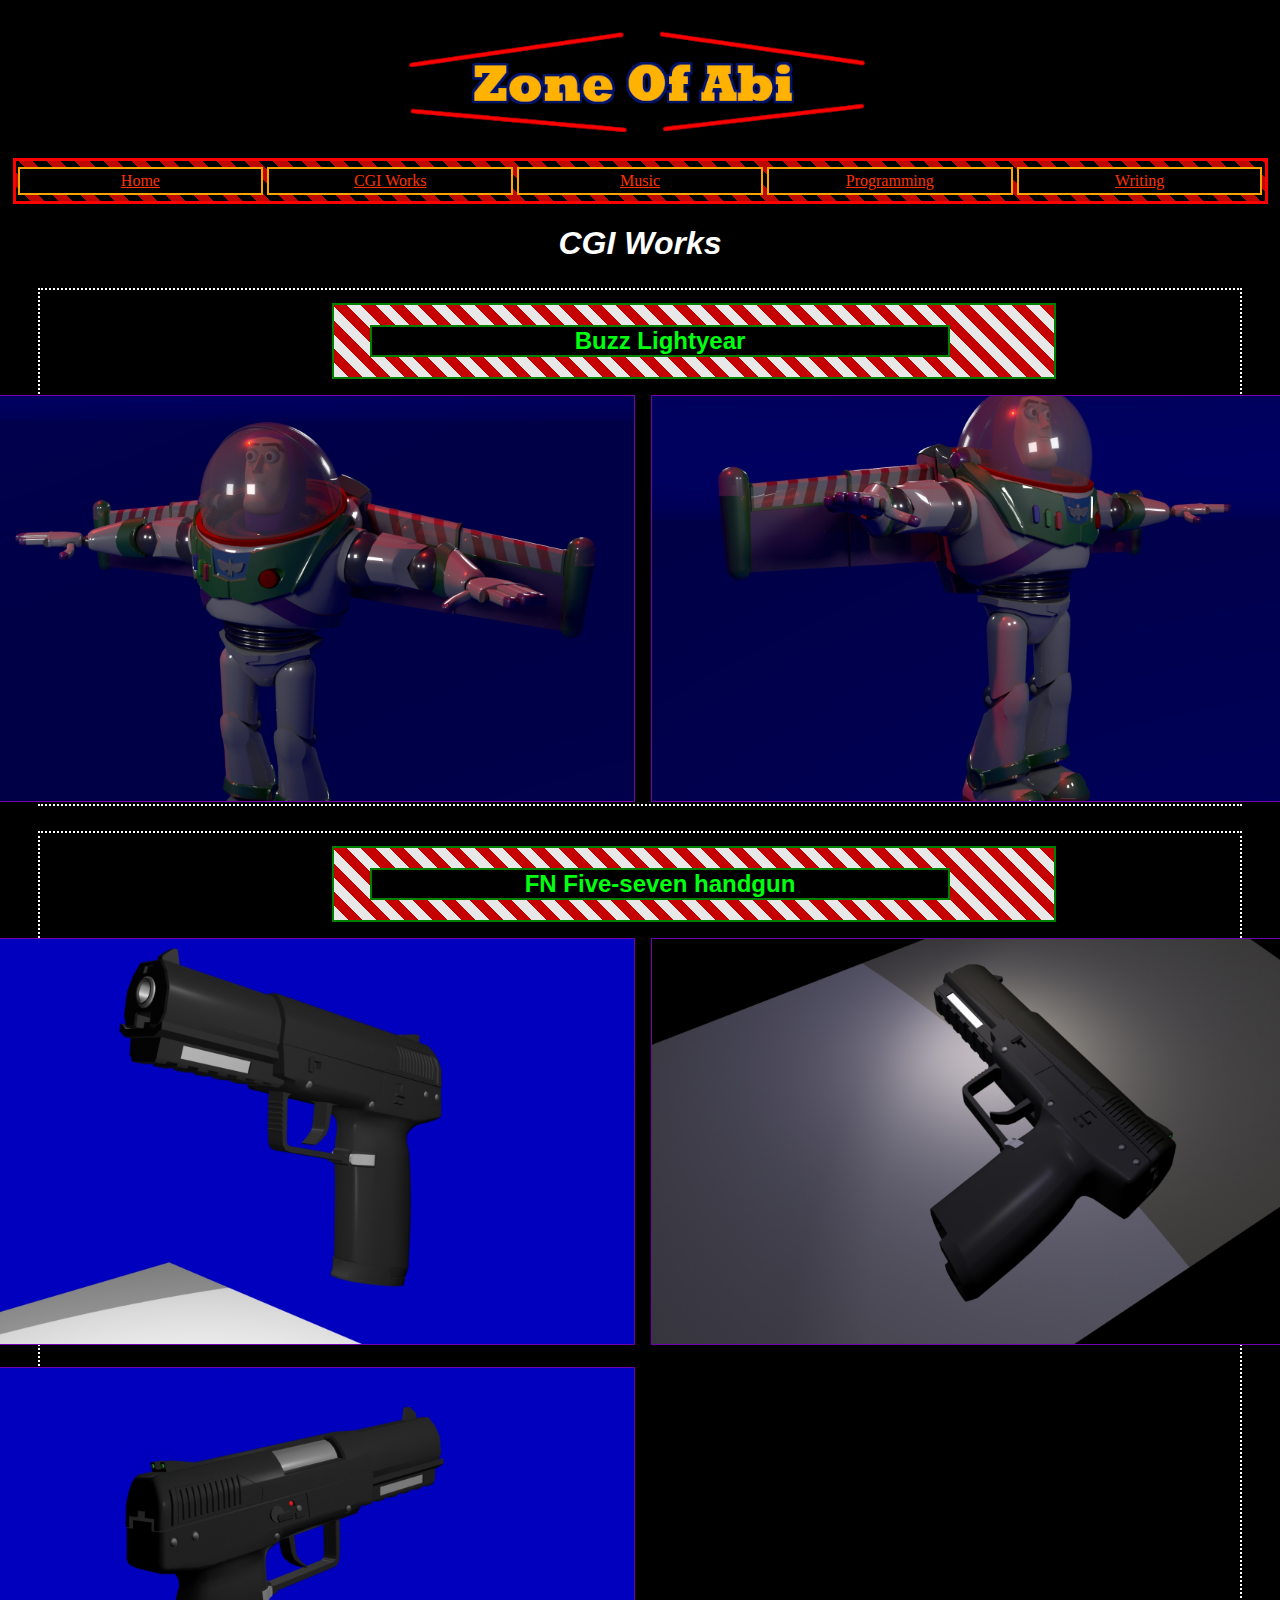
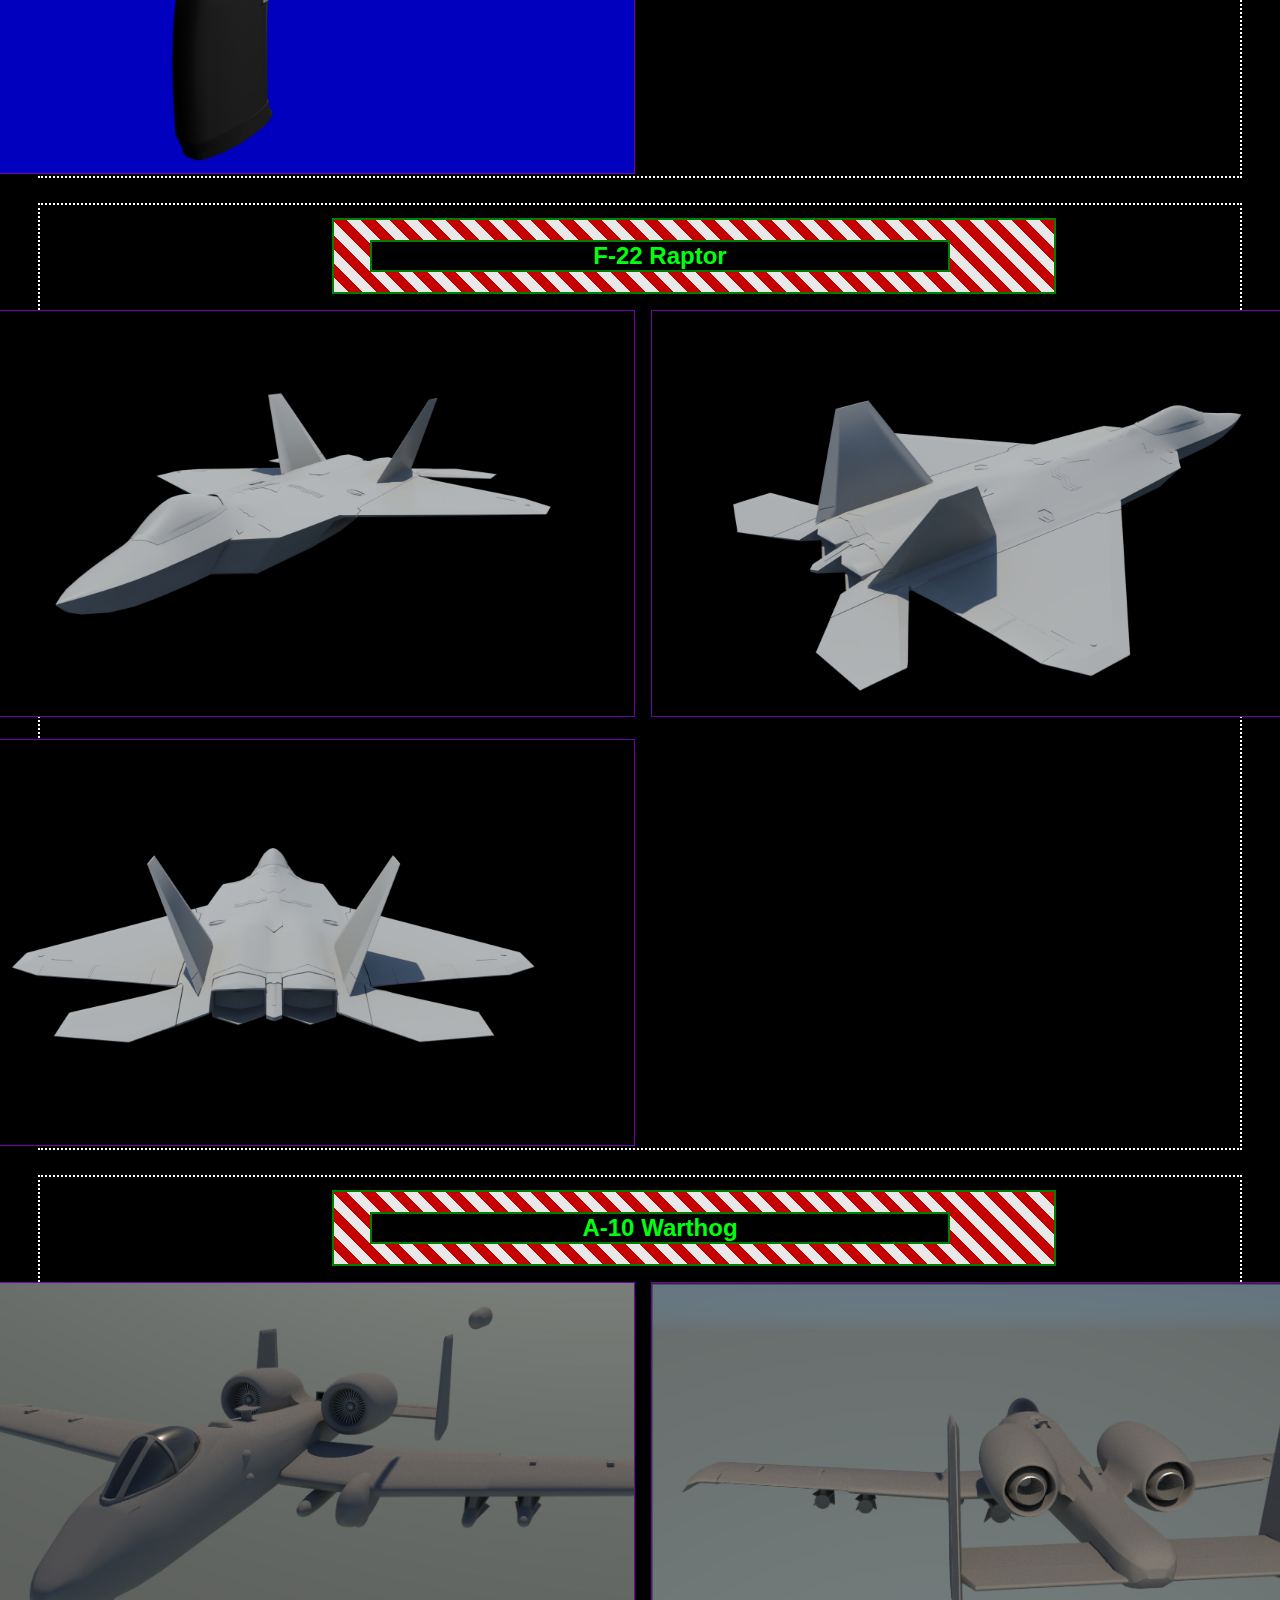
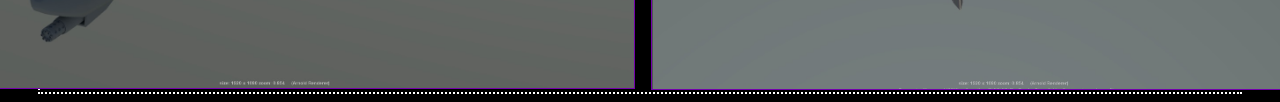
<file: animationPage.html>
<!DOCTYPE html>
<html lang="en" dir="ltr">
  <head>
    <meta charset="utf-8">
    <title>CGI Works</title>
    <link rel = "stylesheet" type="text/css" href="universalStyles.css">
    <link rel = "stylesheet" type="text/css" href="stylesAnimationPage.css">
  </head>


  <body>


    <div class="mainLogo">
  <img src="images/mainLogo2.png" alt="Logo" width="500px" height="140px"></img>
  </div>

    <nav class="navbar" >
      <a href="index.html">Home</a>
      <a href="animationPage.html">CGI Works</a>
      <a href="musicPage.html">Music</a>
      <a href="programmingwork.html">Programming</a>
      <a href="creativeWriting.html">Writing</a>
    </nav>


  <h1 style="color: white; font-family: arial; font-style: italic; text-align: center;">CGI Works</h1>



    <div class="cgiWorkSection">
      <div class="cgiWorkSectionHeadingBox">
        <h2>Buzz Lightyear</h2>
      </div>
    <section class="cgiWorkSectionPictures">
      <img src="images/BuzzLightyearSpaceShot1.jpg" alt="Buzz Lightyear 3D Model">
      <img src="images/BuzzLightyearSpaceShot2.jpg" alt="Buzz Lightyear 3D Model">
    </section>



      </div>


      <div class="cgiWorkSection">
        <div class="cgiWorkSectionHeadingBox">
          <h2>FN Five-seven handgun</h2>
        </div>
      <section class="cgiWorkSectionPictures">
        <img src="images/newShowreelPictures/handgun1.jpg" alt="FN Handgun">
        <img src="images/newShowreelPictures/handgun8.jpg" alt="FN Handgun">
        <img src="images/newShowreelPictures/handgun2.jpg" alt="FN Handgun">
      </section>
        </div>



        <div class="cgiWorkSection">
          <div class="cgiWorkSectionHeadingBox">
            <h2>F-22 Raptor</h2>
          </div>
        <section class="cgiWorkSectionPictures">
          <img src="images/newShowreelPictures/Shot7.jpg" alt="F-22">
          <img src="images/newShowreelPictures/Shot5.jpg" alt="F-22">
          <img src="images/newShowreelPictures/Shot8.jpg" alt="F-22">
        </section>
          </div>




          <div class="cgiWorkSection">
            <div class="cgiWorkSectionHeadingBox">
              <h2>A-10 Warthog</h2>
            </div>
          <section class="cgiWorkSectionPictures">
            <img src="images/newShowreelPictures/warthog4.jpg" alt="A-10 Warthog">
            <img src="images/newShowreelPictures/warthog3.jpg" alt="A-10 Warthog">
          </section>
            </div>










  </body>



</html>
</file>
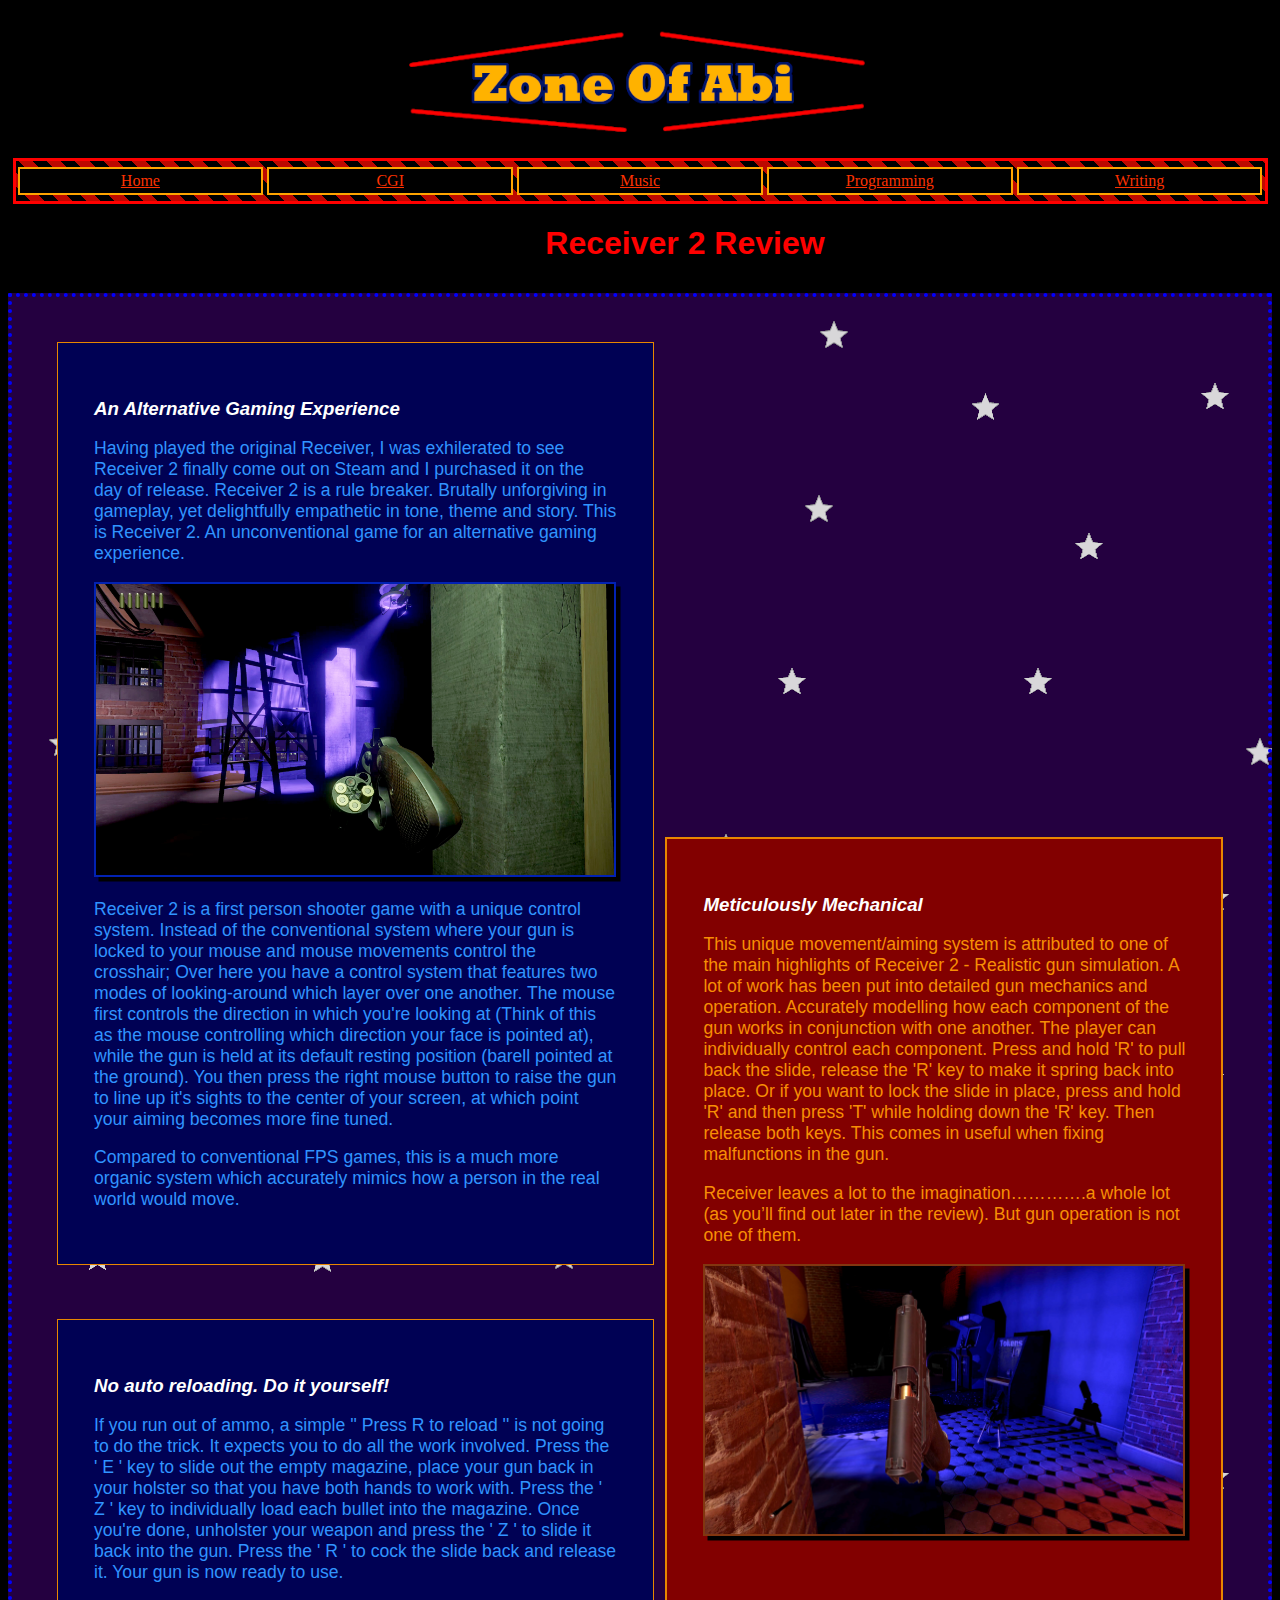
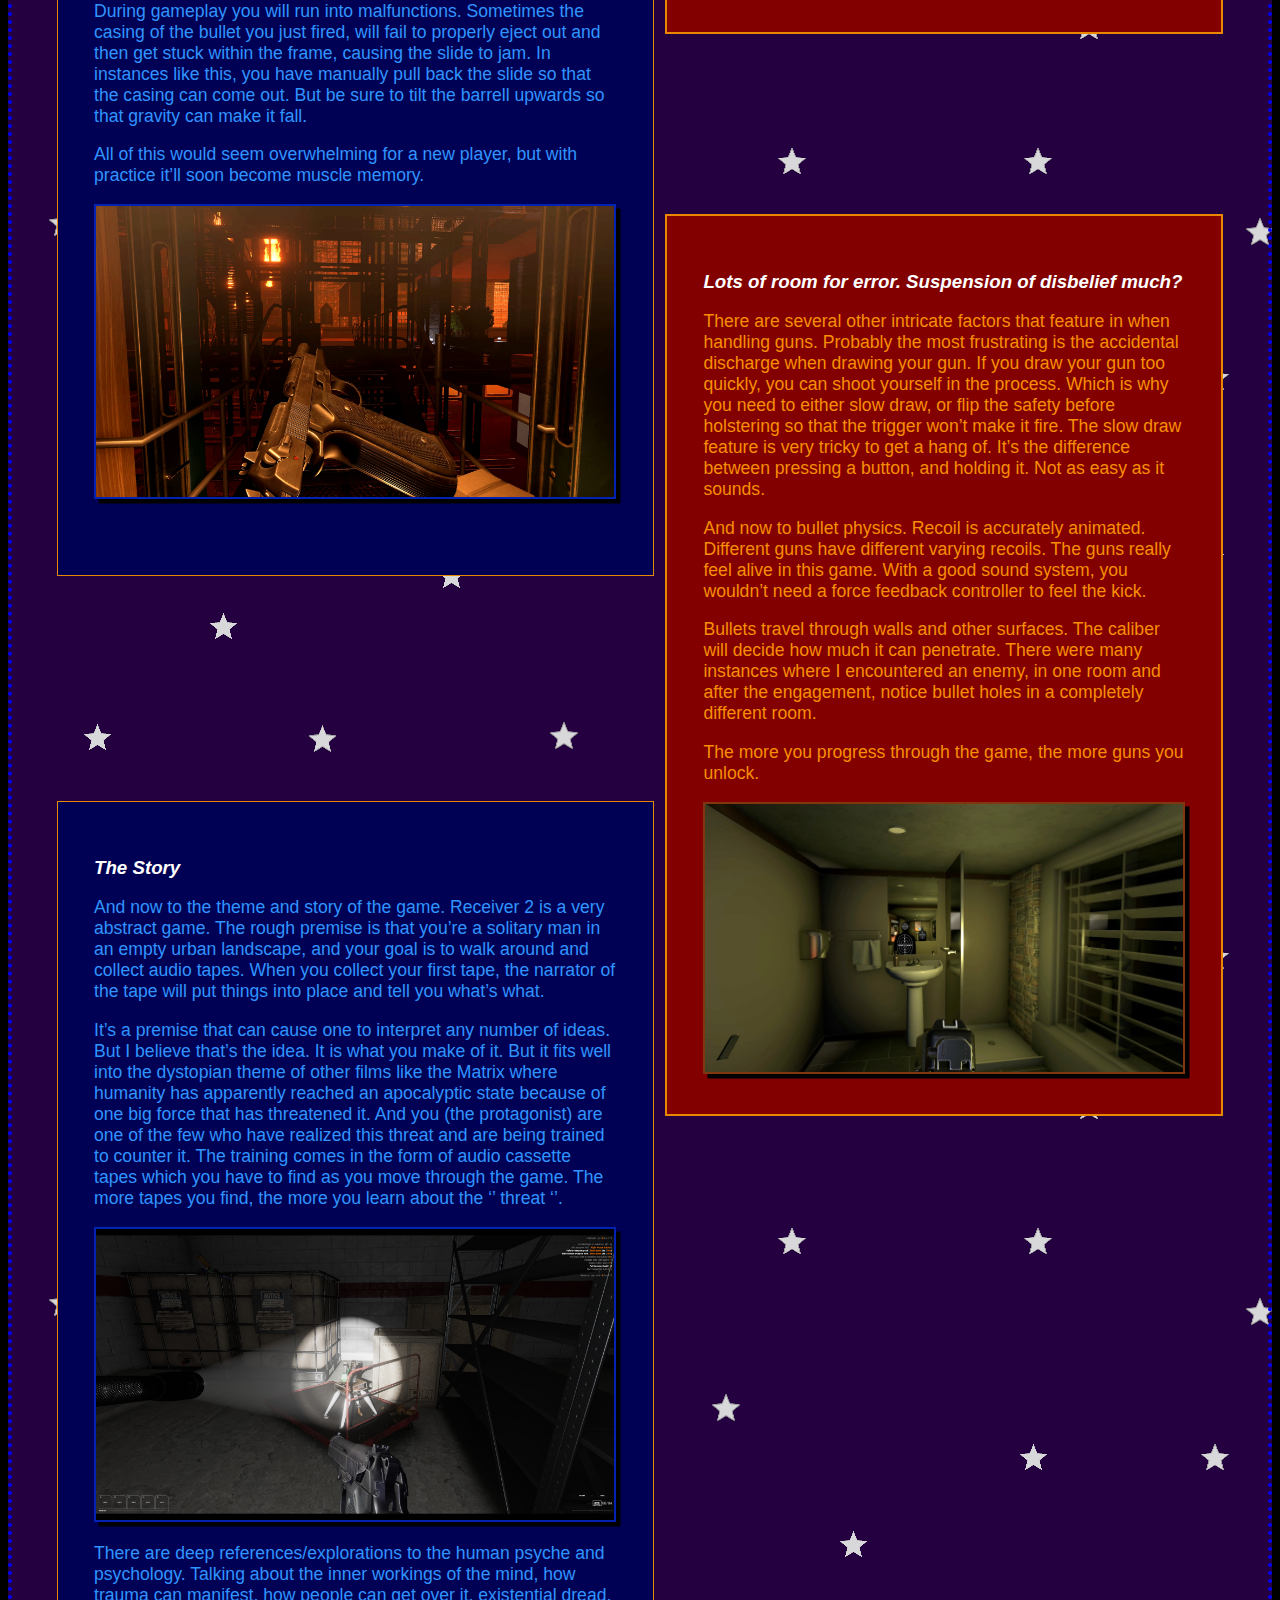
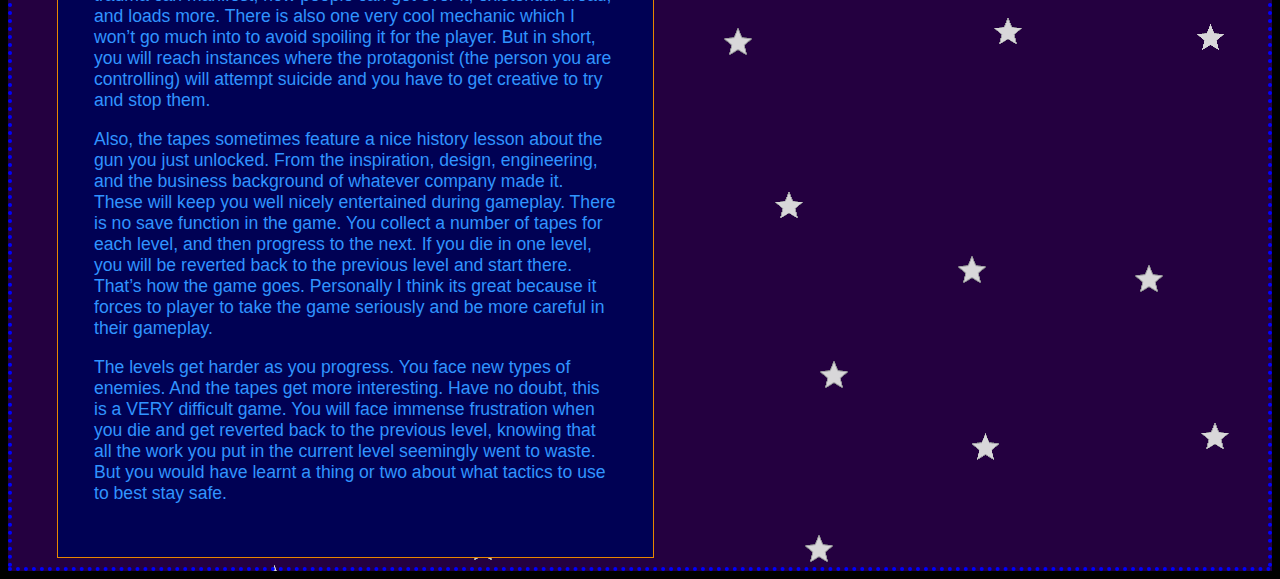
<file: creativeWriting.html>
<!DOCTYPE html>
<html lang="en" dir="ltr">
  <head>
    <meta name="viewport" content="width=device-width, initial-scale=1">
    <meta charset="utf-8">
    <title>Creative Writing</title>
    <link rel = "stylesheet" type="text/css" href="universalStyles.css">
    <link rel = "stylesheet" type="text/css" href="stylesCreativeWriting.css">
  </head>


  <body>


    <div class="mainLogo">
    <img src="images/mainLogo2.png" alt="Logo" width="500px" height="140px"></img>
    </div>

    <nav class="navbar" >
      <a href="index.html">Home</a>
      <a href="animationPage.html">CGI</a>
      <a href="musicPage.html">Music</a>
      <a href="programmingwork.html">Programming</a>
      <a href="creativeWriting.html">Writing</a>
    </nav>

        <h1 style="color: red; margin-left: 10vh; font-family: arial; padding-bottom: 1vh; text-align: center;">Receiver 2 Review</h1>

    <article class="gameReviewArticle">


    <section class="receiverReviewTextBox">

    <h3>An Alternative Gaming Experience</h3>
      <p class="receiverReviewText">
        Having played the original Receiver, I was exhilerated to see Receiver 2 finally come out on Steam and I purchased it on the day of release.
        Receiver 2 is a rule breaker.
        Brutally unforgiving in gameplay, yet delightfully empathetic in tone, theme and story.
        This is Receiver 2. An unconventional game for an alternative gaming experience.
      </p>

      <img src="images/receiver2screenshot.jpg" alt="Gameplay Screenshot">

      <p class="receiverReviewText">
        Receiver 2 is a first person shooter game with a unique control system. Instead of the conventional system where your gun is
        locked to your mouse and mouse movements control the crosshair; Over here you have a control system that features two modes of
        looking-around which layer over one another. The mouse first controls the direction in which you're looking at (Think of this as the
        mouse controlling which direction your face is pointed at), while the gun is held at its default resting position (barell pointed at
        the ground). You then press the right mouse button to raise the gun to line up it's sights to the center of your screen, at which point
        your aiming becomes more fine tuned.
      </p>

      <p class="receiverReviewText">
        Compared to conventional FPS games, this is a much more organic system which accurately mimics how a person in the real world would move.
      </p>

  </section>




  <section class="receiverReviewTextBox">
    <h3 class="receiverReviewTextHeading">Meticulously Mechanical</h3>


    <p class="receiverReviewText">
      This unique movement/aiming system is attributed to one of the main highlights of Receiver 2 - Realistic gun simulation. A lot of work has been put into detailed gun mechanics and operation. Accurately modelling how each component of the gun works in conjunction with one another. The player can individually control each component. Press and hold 'R' to pull back the slide, release the 'R' key to make it spring back into place. Or if you want to lock the slide in place, press and hold 'R' and then press 'T' while holding down the 'R' key. Then release both keys. This comes in useful when fixing malfunctions in the gun.
    </p>

    <p class="receiverReviewText">
      Receiver leaves a lot to the imagination………….a whole lot (as you’ll find out later in the review). But gun operation is not one of them.
    </p>

  <img src="images/receiver2screenshot5.jpg" alt="Gameplay Screenshot">

  </section>





  <section class="receiverReviewTextBox">

    <h3 class="receiverReviewTextHeading">No auto reloading. Do it yourself!</h3>

    <p class="receiverReviewText">
      If you run out of ammo, a simple '' Press R to reload '' is not going to do the trick. It expects you to do all the work involved. Press the ' E ' key to slide out the empty magazine, place your gun back in your holster so that you have both hands to work with. Press the ' Z ' key to individually load each bullet into the magazine. Once you're done, unholster your weapon and press the ' Z ' to slide it back into the gun. Press the ' R ' to cock the slide back and release it. Your gun is now ready to use.
    </p>

    <p class="receiverReviewText">
      During gameplay you will run into malfunctions. Sometimes the casing of the bullet you just fired, will fail to properly eject out and then get stuck within the frame, causing the slide to jam. In instances like this, you have manually pull back the slide so that the casing can come out. But be sure to tilt the barrell upwards so that gravity can make it fall.
    </p>

    <p class="receiverReviewText">
      All of this would seem overwhelming for a new player, but with practice it’ll soon become muscle memory.
    </p>

    <img src="images/receiver2screenshot4.jpg" alt="Gameplay Screenshot">

  </section>

  <section class="receiverReviewTextBox">

    <h3 class="receiverReviewTextHeading">Lots of room for error. Suspension of disbelief much?</h3>

    <p class="receiverReviewText">
      There are several other intricate factors that feature in when handling guns. Probably the most frustrating is the accidental discharge when drawing your gun. If you draw your gun too quickly, you can shoot yourself in the process. Which is why you need to either slow draw, or flip the safety before holstering so that the trigger won’t make it fire. The slow draw feature is very tricky to get a hang of. It’s the difference between pressing a button, and holding it. Not as easy as it sounds.
    </p>

    <p class="receiverReviewText">
      And now to bullet physics. Recoil is accurately animated. Different guns have different varying recoils. The guns really feel alive in this game. With a good sound system, you wouldn’t need a force feedback controller to feel the kick.
    </p>

    <p class="receiverReviewText">
      Bullets travel through walls and other surfaces. The caliber will decide how much it can penetrate. There were many instances where I encountered an enemy, in one room and after the engagement, notice bullet holes in a completely different room.
    </p>

    <p class="receiverReviewText">
      The more you progress through the game, the more guns you unlock.
    </p>

    <img src="images/receiver2screenshot2.jpg" alt="">

</section>

<section class="receiverReviewTextBox">

  <h3 class="receiverReviewTextHeading">The Story</h3>

  <p class="receiverReviewText">And now to the theme and story of the game. Receiver 2 is a very abstract game. The rough premise is that you’re a solitary man in an empty urban landscape, and your goal is to walk around and collect audio tapes. When you collect your first tape, the narrator of the tape will put things into place and tell you what’s what.  </p>

<p class="receiverReviewText"> It’s a premise that can cause one to interpret any number of ideas. But I believe that’s the idea. It is what you make of it.
But it fits well into the dystopian theme of other films like the Matrix where humanity has apparently reached an apocalyptic state because of one big force that has threatened it. And you (the protagonist) are one of the few who have realized this threat and are being trained to counter it. The training comes in the form of audio cassette tapes which you have to find as you move through the game. The more tapes you find, the more you learn about the ‘’ threat ‘’.

</p>

<img src="images/receiver2storyshot3.jpg" alt="">

<p class="receiverReviewText">There are deep references/explorations to the human psyche and psychology. Talking about the inner workings of the mind, how trauma can manifest, how people can get over it, existential dread, and loads more. There is also one very cool mechanic which I won’t go much into to avoid spoiling it for the player. But in short, you will reach instances where the protagonist (the person you are controlling) will attempt suicide and you have to get creative to try and stop them.
</p>

<p class="receiverReviewText">
  Also, the tapes sometimes feature a nice history lesson about the gun you just unlocked. From the inspiration, design, engineering, and the business background of whatever company made it. These will keep you well nicely entertained during gameplay.
  There is no save function in the game. You collect a number of tapes for each level, and then progress to the next. If you die in one level, you will be reverted back to the previous level and start there. That’s how the game goes. Personally I think its great because it forces to player to take the game seriously and be more careful in their gameplay.

</p>

<p class="receiverReviewText">
  The levels get harder as you progress. You face new types of enemies. And the tapes get more interesting.
  Have no doubt, this is a VERY difficult game. You will face immense frustration when you die and get reverted back to the previous level, knowing that all the work you put in the current level seemingly went to waste. But you would have learnt a thing or two about what tactics to use to best stay safe.


</p>



</section>


</article>

  </body>
</html>
</file>
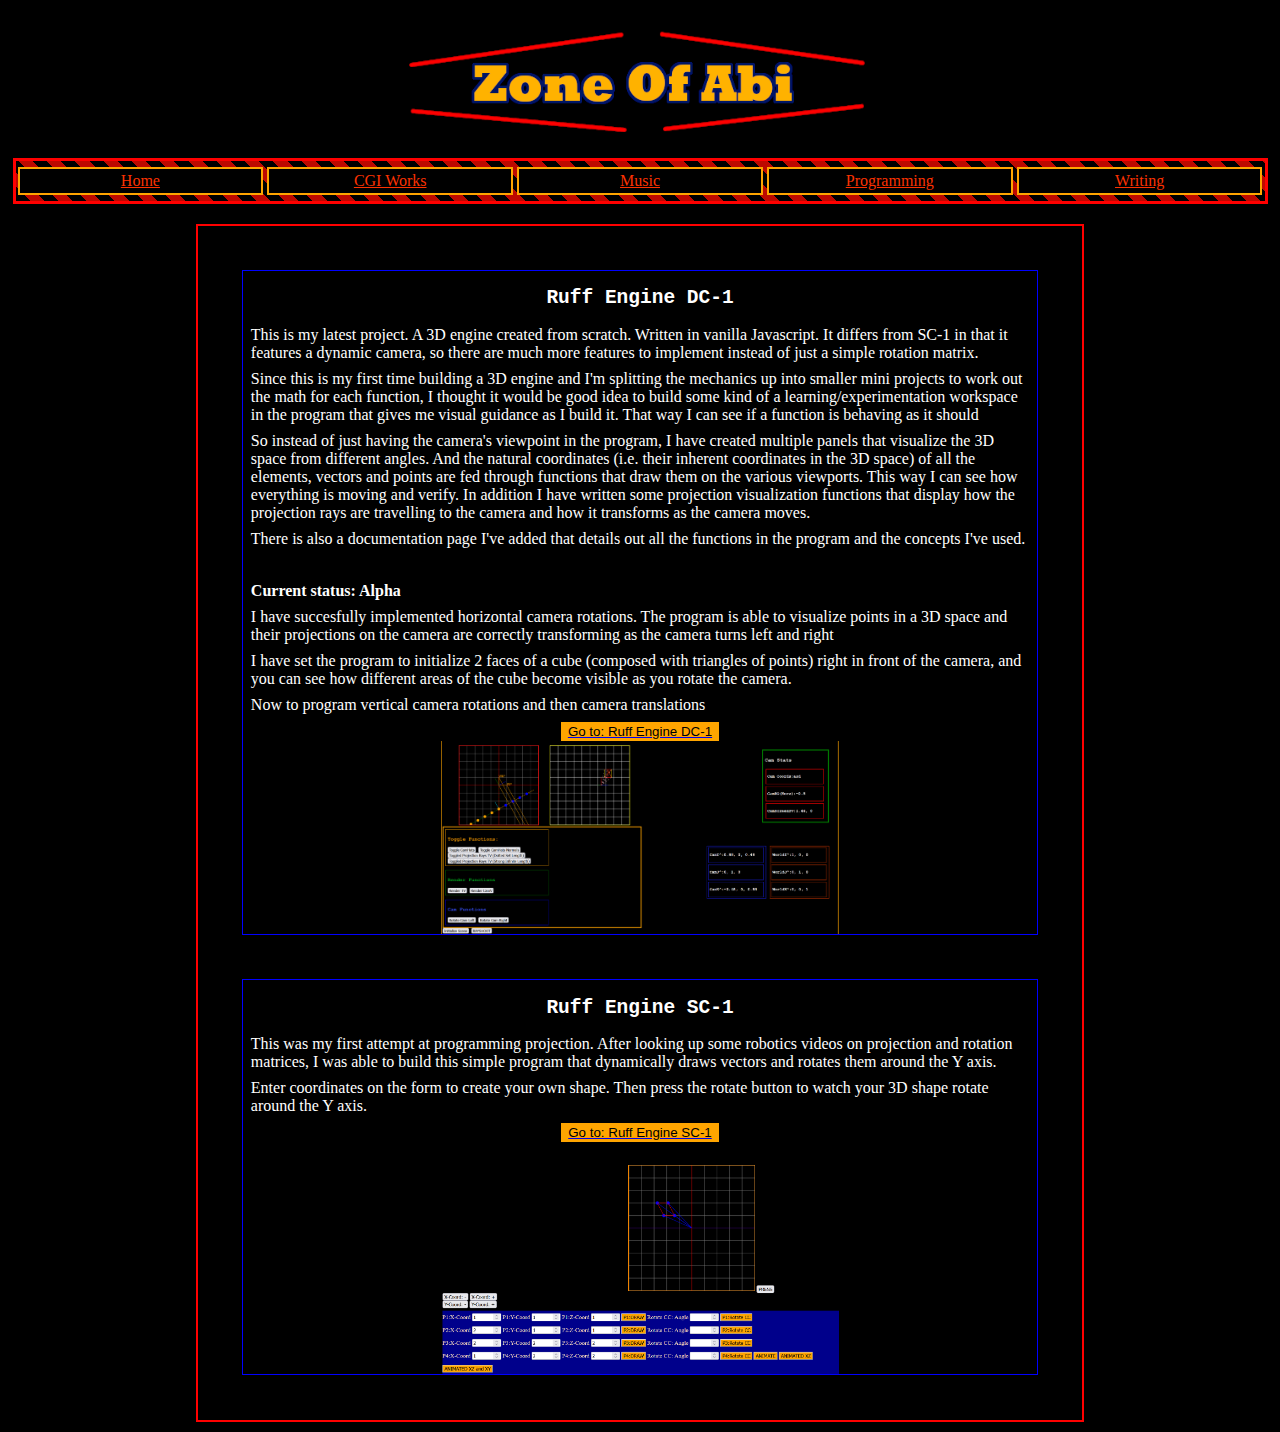
<file: programmingwork.html>
<!DOCTYPE html>
<html lang="en" dir="ltr">
  <head>
    <meta charset="utf-8">
    <title>CGI Works</title>
    <link rel = "stylesheet" type="text/css" href="universalStyles.css">
    <link rel = "stylesheet" type="text/css" href="stylesProgrammingPage.css">
  </head>


  <body>

    <script src="scriptFile.js" async defer></script>


    <div class="mainLogo">
  <img src="images/mainLogo2.png" alt="Logo" width="500px" height="140px"></img>
  </div>

    <nav class="navbar" >
      <a href="index.html">Home</a>
      <a href="animationPage.html">CGI Works</a>
      <a href="musicPage.html">Music</a>
      <a href="programmingwork.html">Programming</a>
      <a href="creativeWriting.html">Writing</a>
    </nav>


    <div class="programmingPageOuterWrapper">


    <article class="programDesc">

      <h2>Ruff Engine DC-1</h2>

      <p>This is my latest project. A 3D engine created from scratch. Written in vanilla Javascript. It differs from SC-1 in that it features a dynamic camera, so there are much more features to implement
      instead of just a simple rotation matrix.</p>

      <p>Since this is my first time building a 3D engine and I'm splitting the mechanics up into smaller mini projects to work out the math for each function, I thought it would be good idea to build some kind
      of a learning/experimentation workspace in the program that gives me visual guidance as I build it. That way I can see if a function is behaving as it should </p>

      <p>So instead of just having the camera's viewpoint in the program, I have created multiple panels that visualize the 3D space from different angles.
         And the natural coordinates (i.e. their inherent coordinates in the 3D space) of all the elements, vectors and points are fed through functions that draw them on the various viewports. This way I can see
         how everything is moving and verify. In addition I have written some projection visualization functions that display how the projection rays are travelling to the camera and how it transforms as the camera moves.
      </p>

      <p>There is also a documentation page I've added that details out all the functions in the program and the concepts I've used.</p>

        <br>

      <h4>Current status: Alpha</h4>

      <p>I have succesfully implemented horizontal camera rotations. The program is able to visualize points in a 3D space and their projections on the camera are correctly transforming as the camera turns left and right</p>

      <p>I have set the program to initialize 2 faces of a cube (composed with triangles of points) right in front of the camera, and you can see how different areas of the cube become visible as you rotate the camera.</p>

      <p>Now to program vertical camera rotations and then camera translations</p>

      <a href="WebsiteFolder_Programming/RuffEngine_DC/ruffEngineDC1Page.html">
        <button type="button" name="button">Go to: Ruff Engine DC-1  </button>
      </a>


      <div class="programDescImage">

        <a href="WebsiteFolder_Programming/RuffEngine_DC/ruffEngineDC1Page.html">
          <img src="images/RuffEngineDC1.png" style="width:50%; display: block; margin: auto;" alt="RuffEngineDC1">
        </a>

      </div>

    </article>



    <article class="programDesc">

      <h2>Ruff Engine SC-1</h2>

      <p>This was my first attempt at programming projection. After looking up some robotics videos on projection and rotation matrices, I was able to build this
        simple program that dynamically draws vectors and rotates them around the Y axis.
      </p>

      <p>Enter coordinates on the form to create your own shape. Then press the rotate button to watch your 3D shape rotate around the Y axis.</p>

      <a href="WebsiteFolder_Programming/RuffEngine_SC/ruffEngineSC1.html">
        <button type="button" name="button">Go to: Ruff Engine SC-1  </button>
      </a>

      <div class="programDescImage">

        <a href="WebsiteFolder_Programming/RuffEngine_SC/ruffEngineSC1.html">
          <img src="images/RuffEngineRoughBuild.png" style="width:50%; display: block; margin: auto;" alt="RuffEngineSC1">
        </a>

      </div>

    </article>

  </div>







  </body>



</html>
</file>
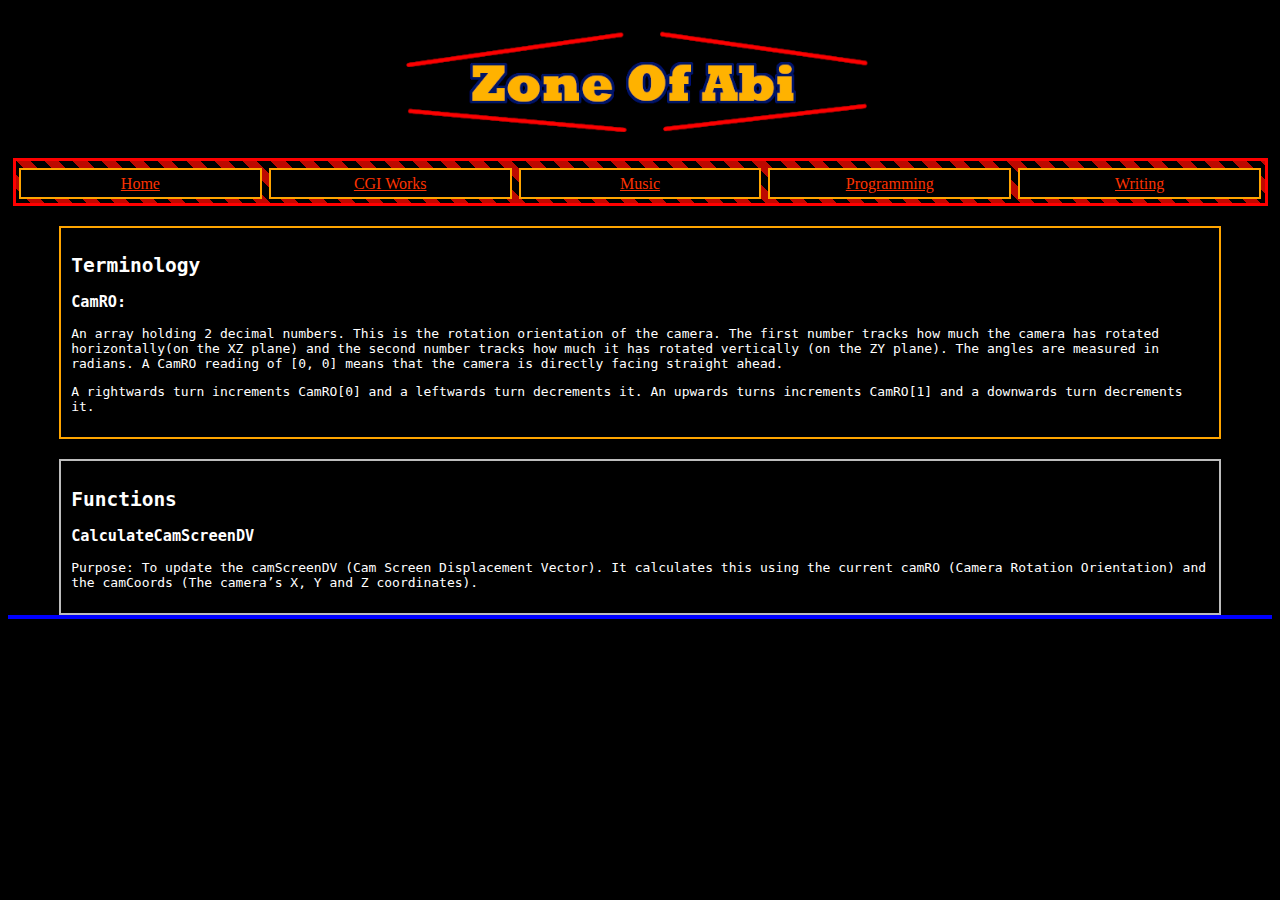
<file: WebsiteFolder_Programming/RuffEngine_DC/ruffEngineDC1Documentation.html>
<!DOCTYPE html>
<html lang="en" dir="ltr">
  <head>
    <link rel = "stylesheet" type="text/css" href="universalStyles.css">
    <link rel="stylesheet" href="stylesRuffEngineDC1Documentation.css">


    <meta charset="utf-8">
    <title>Multiple Panel Program</title>
  </head>
  <body>

    <div class="mainLogo">
<img src="images/mainLogo2.png" alt="Logo" width="500px" height="140px"></img>
</div>

<nav class="navbar" >
  <a href="../../index.html">Home</a>
  <a href="../../animationPage.html">CGI Works</a>
  <a href="../../musicPage.html">Music</a>
  <a href="../../programmingwork.html">Programming</a>
  <a href="../../creativeWriting.html">Writing</a>
</nav>

<section class="terminologySection">

  <h2>Terminology</h2>

  <h3>CamRO:</h3>
  <p>An array holding 2 decimal numbers. This is the rotation orientation of the camera.
     The first number tracks how much the camera has rotated horizontally(on the XZ plane) and
     the second number tracks how much it has rotated vertically (on the ZY plane). The angles
     are measured in radians. A CamRO reading of [0, 0] means that the camera is directly facing straight ahead.
   </p>

   <p>
     A rightwards turn increments CamRO[0] and a leftwards turn decrements it. An upwards turns increments CamRO[1] and a downwards
     turn decrements it.
   </p>

</section>


<section class="functionsSection">

  <h2>Functions</h2>

  <h3>CalculateCamScreenDV</h3>

  <p>Purpose: To update the camScreenDV (Cam Screen Displacement Vector).
     It calculates this using the current camRO (Camera Rotation Orientation)
     and the camCoords (The camera’s X, Y and Z coordinates).</p>


</section>


<section id="highLevelOverviewDiagram">

</section>



</body>
</html>
</file>
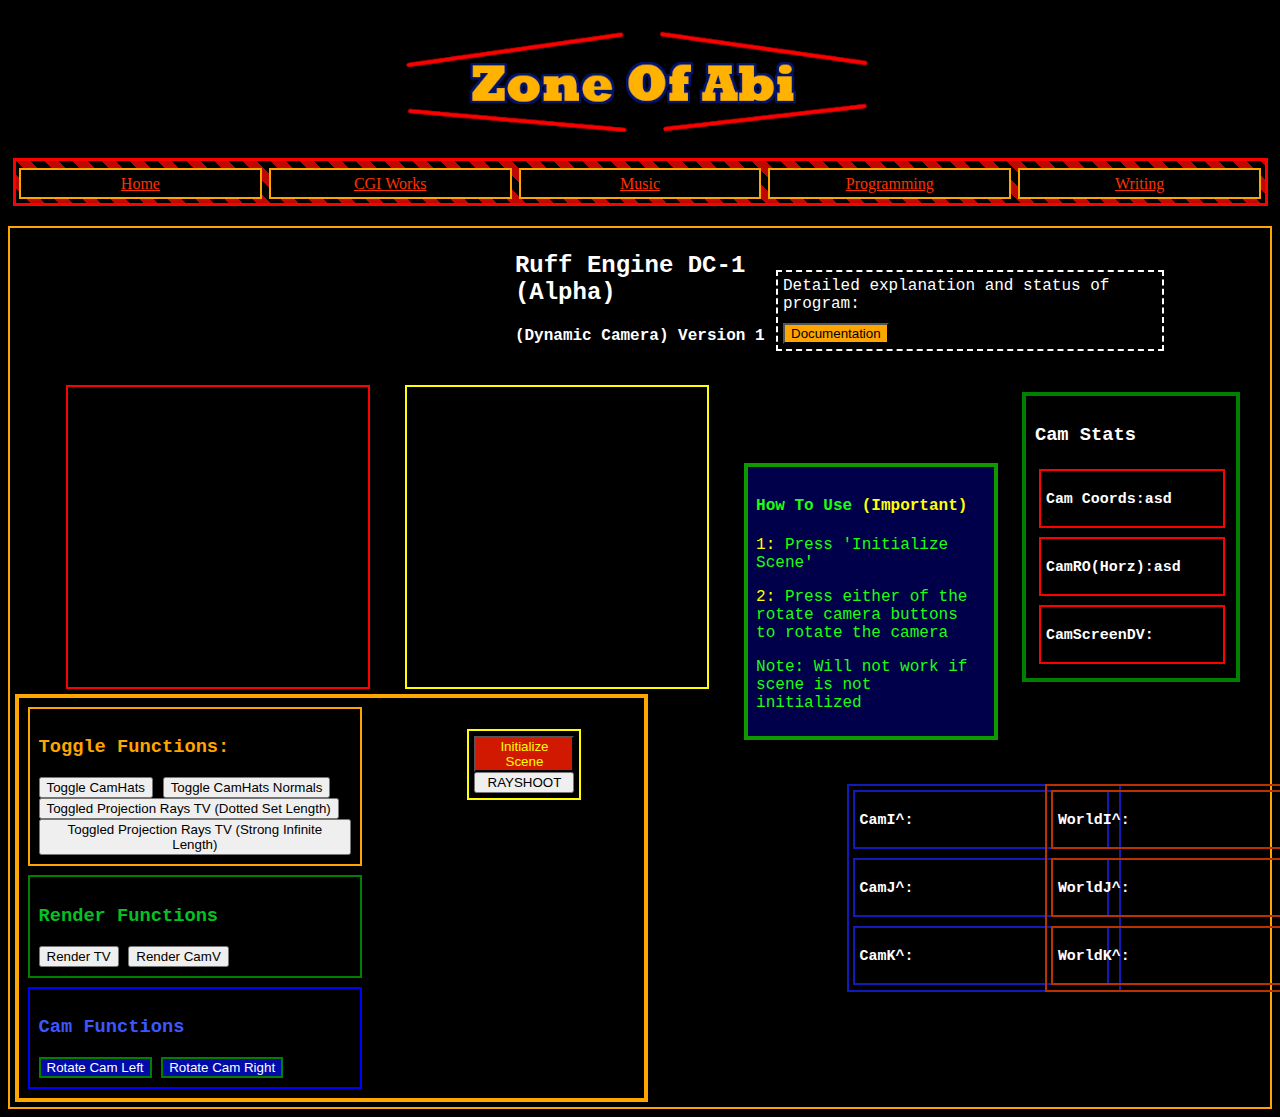
<file: WebsiteFolder_Programming/RuffEngine_DC/ruffEngineDC1Page.html>
<!DOCTYPE html>
<html lang="en" dir="ltr">
  <head>
    <link rel = "stylesheet" type="text/css" href="universalStyles.css">
    <link rel="stylesheet" href="stylesRuffEngineDC1.css">


    <meta charset="utf-8">
    <title>Multiple Panel Program</title>
  </head>
  <body>

    <div class="mainLogo">
<img src="images/mainLogo2.png" alt="Logo" width="500px" height="140px"></img>
</div>

<nav class="navbar" >
  <a href="../../index.html">Home</a>
  <a href="../../animationPage.html">CGI Works</a>
  <a href="../../musicPage.html">Music</a>
  <a href="../../programmingwork.html">Programming</a>
  <a href="../../creativeWriting.html">Writing</a>
</nav>


    <div id="documentationDescription">
        <p>Detailed explanation and status of program:</p>
        <a href="ruffEngineDC1Documentation.html"><button type="button" name="button" style="background-color: orange; margin: 5px;">Documentation</button></a>
    </div>

    <div id="ProgramWrapper">

      <h2 style="color: white; margin-left:40%; margin-right: 40%;">Ruff Engine DC-1 (Alpha)</h2>
      <h4 style="margin-left:40%; margin-right:40%;">(Dynamic Camera) Version 1</h4>

    <canvas id="TVCanvas" width="300" height="300"></canvas>

    <canvas id="CamCanvas" width="300" height="300"></canvas>

    <div id="instructionsDiv">
      <h4>How To Use <span style="color:yellow">(Important)</span></h4>
      <p><span style="color:yellow;">1: </span> Press 'Initialize Scene'</p>
      <p><span style="color:yellow;">2:</span> Press either of the rotate camera buttons to rotate the camera</p>
      <p>Note: Will not work if scene is not initialized</p>
    </div>


    <div id="camStatsPanel">

      <h3>Cam Stats</h3>

      <div class="camStatFlexRow">
        <h3>Cam Coords: </h3>
        <h3 id="CamCoordsOutput">asd</h3>
      </div>

      <div class="camStatFlexRow">
        <h3>CamRO(Horz):</h3>
        <h3 id="CamROReadingOutput">asd</h3>
      </div>

      <div class="camStatFlexRow">
        <h3>CamScreenDV:</h3>
        <h3 id="CamScreenDVOutput"></h3>

      </div>

    </div>





    <div id="camHatsStatsPanel">

      <div class="camHatStatsFlexRow">
        <h3>CamI^:</h3>
        <h3 id="CamIHatOutput"></h3>
      </div>

      <div class="camHatStatsFlexRow">
        <h3>CamJ^:</h3>
        <h3 id="CamJHatOutput"></h3>
      </div>

      <div class="camHatStatsFlexRow">
        <h3>CamK^:</h3>
        <h3 id="CamKHatOutput"></h3>
      </div>

    </div>


    <div id="worldHatsStatsPanel">

      <div class="worldHatStatsFlexRow">
        <h3>WorldI^:</h3>
        <h3 id="WorldIHatOutput"></h3>
      </div>

      <div class="worldHatStatsFlexRow">
        <h3>WorldJ^:</h3>
        <h3 id="WorldJHatOutput"></h3>
      </div>

      <div class="worldHatStatsFlexRow">
        <h3>WorldK^:</h3>
        <h3 id="WorldKHatOutput"></h3>
      </div>

    </div>


  <div id="functionsPanelWrapper">

    <div id="mainGameButtons">


    <button type="button" style="background-color: #d11800; color: yellow;" onclick="initializeScene()" name="button">Initialize Scene</button>

    <button type="button" name="button" onclick="testRayShooter()">RAYSHOOT</button>
  </div>



    <div id="toggleFunctionsPanel">

      <h3>Toggle Functions: </h3>

      <button type="button" name="button">Toggle CamHats</button>
      <button type="button" name="button">Toggle CamHats Normals</button>
      <button type="button" name="button" onclick="toggleProjectionRaysTV()">Toggled Projection Rays TV (Dotted Set Length)</button>
      <button type="button" name="button" onclick="toggleProjectionRaysTVStrong()">Toggled Projection Rays TV (Strong Infinite Length)</button>
    </div>

    <div id="RenderFunctionsPanel">
      <h3>Render Functions</h3>

      <button type="button" onclick="renderTV()" name="button">Render TV</button>

      <button type="button" onclick="renderCamV()" name="button">Render CamV</button>
      </div>



    <div id="CamFunctionsPanel">
      <h3>Cam Functions</h3>
      <button type="button" style="background-color: #000ba8; color:white; border: 2px solid green;" onclick="rotateCamLeft(0.1)" name="button">Rotate Cam Left</button>
      <button type="button" style="background-color: #000ba8; color:white; border: 2px solid green;" onclick="rotateCamRight(0.1)" name="button">Rotate Cam Right</button>
    </div>





    </div>



    </div>

    <script src="scriptFile.js"></script>
  </body>


</html>
</file>
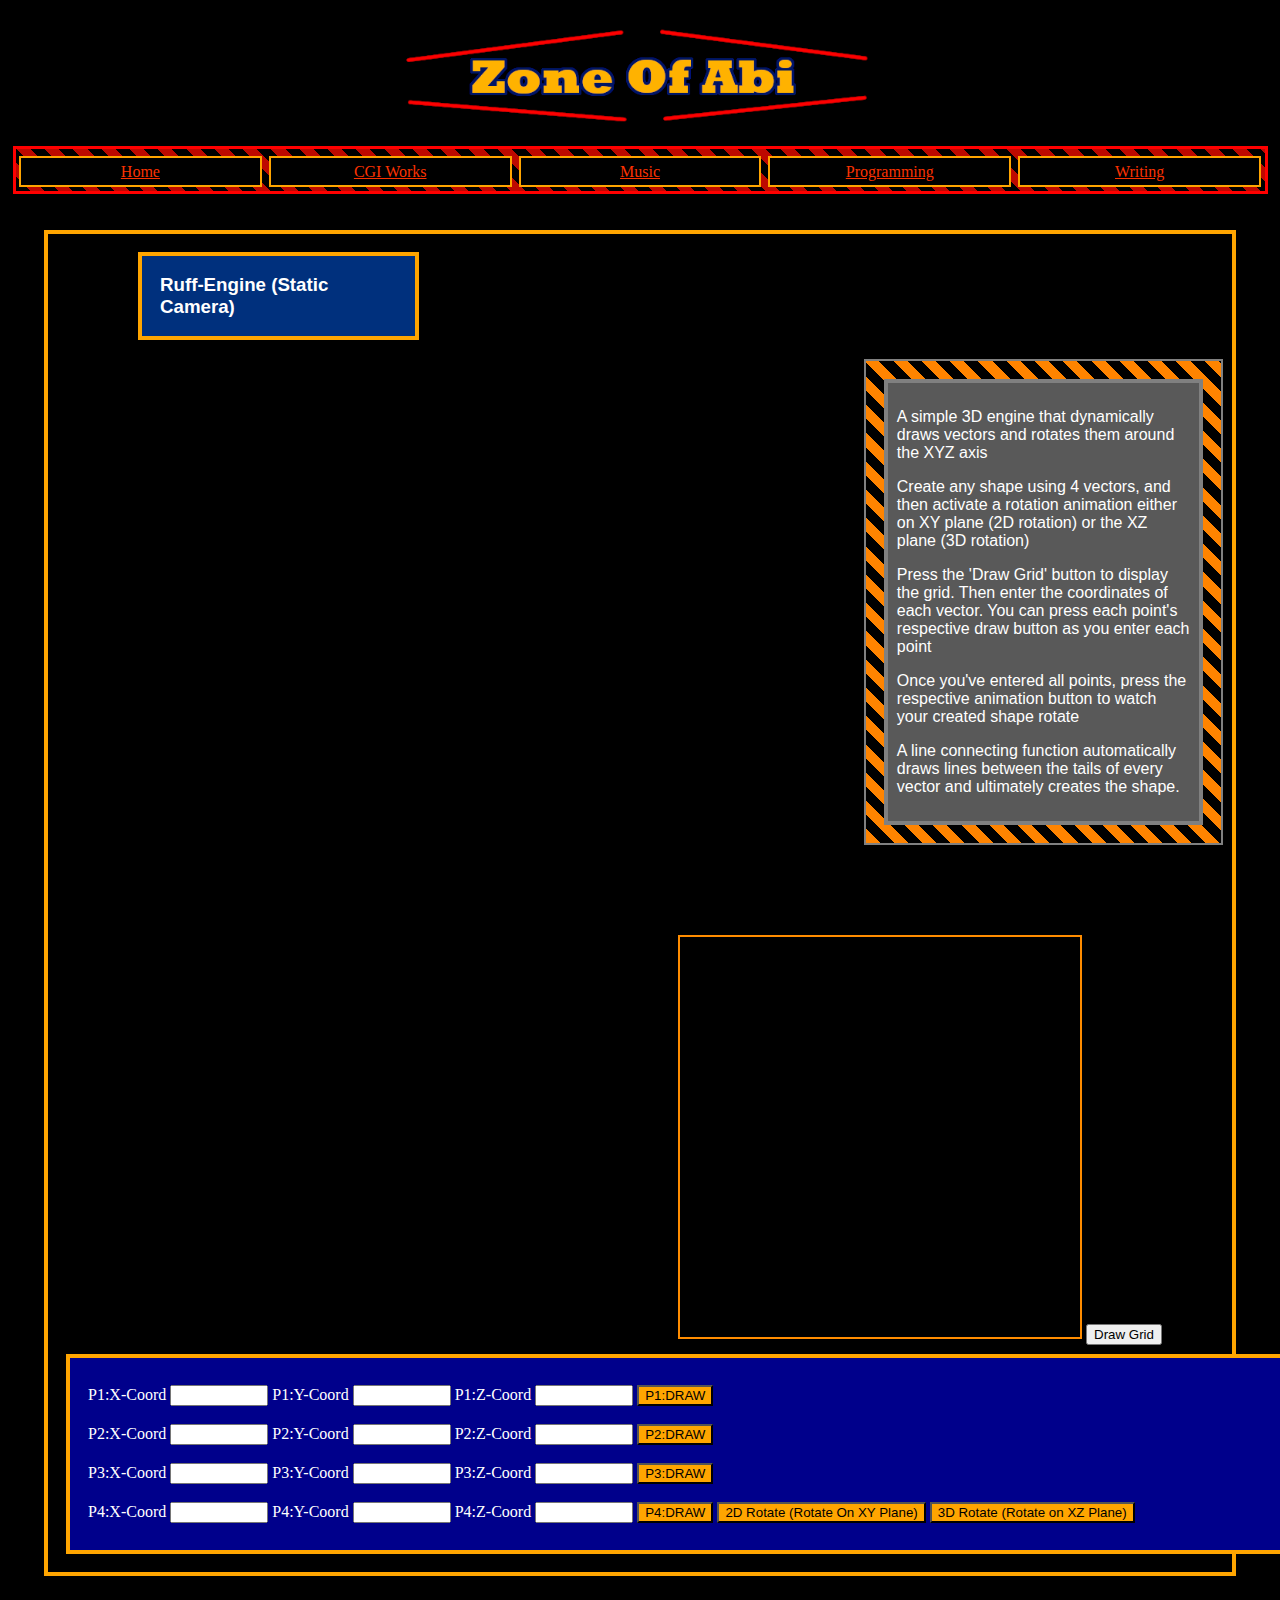
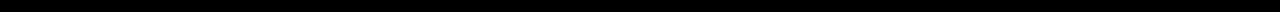
<file: WebsiteFolder_Programming/RuffEngine_SC/ruffEngineSC1.html>
<!DOCTYPE html>
<html lang="en" dir="ltr">
  <head>
    <meta charset="utf-8">
    <title>Ruff Engine SC-1</title>
    <link rel = "stylesheet" type="text/css" href="universalStyles.css">
    <link rel = "stylesheet" type="text/css" href="stylesRuffEngineSC1.css">
  </head>


  <body>

    <script src="scriptFile.js" async defer></script>


    <div class="mainLogo">


    <img class="mainLogo" src="images/mainLogo2.png" alt="Logo" ></img>
  </div>

    <nav class="navbar" >
      <a href="../../index.html">Home</a>
      <a href="../../animationPage.html">CGI Works</a>
      <a href="../../musicPage.html">Music</a>
      <a href="../../programmingwork.html">Programming</a>
      <a href="../../creativeWriting.html">Writing</a>
    </nav>

    <div id="ruffEngineDiv">

      <h3>Ruff-Engine (Static Camera)</h3>

      <div id="RuffEngineDescriptionBoxWrapper">

      <div id="RuffEngineDescriptionBox">

        <p>A simple 3D engine that dynamically draws vectors and rotates them around the XYZ axis</p>

        <p>Create any shape using 4 vectors, and then activate a rotation animation either on XY plane (2D rotation) or the XZ plane (3D rotation)</p>

        <p>Press the 'Draw Grid' button to display the grid. Then enter the coordinates of each vector. You can press each point's respective draw button as
        you enter each point</p>

        <p>Once you've entered all points, press the respective animation button to watch your created shape rotate</p>

        <p>A line connecting function automatically draws lines between the tails of every vector and ultimately creates the shape.</p>



      </div>

        </div>

    <canvas width="400vh" height="400vh" id="canvas1"></canvas>

            <button onclick="drawGrid()">Draw Grid</button>

            <!--
            <section id="vectorControlPanel">
                <button onclick="decrementXCoord()">X-Coord: -</button>
                <button onclick="incrementXCoord()">X-Coord: +</button> <br>
                <button onclick="decrementYCoord()">Y-Coord: -</button>
                <button onclick="incrementYCoord()">Y-Coord: +</button>
            </section>
               -->

            <form id="coordForm" action="index.html" method="get">

              <label for="P1XCoord">P1:X-Coord</label>
              <input type="number" id="P1XCoord">

              <label for="P1YCoord">P1:Y-Coord</label>
              <input type="number" id="P1YCoord">

              <label for="P1ZCoord">P1:Z-Coord</label>
              <input type="number" id="P1ZCoord">

              <button type="button" onclick="drawPreparedPoint('P1')" name="P1DrawButton">P1:DRAW</button>
              <!--
              <label for="P1RotateCCAngle">Rotate CC: Angle</label>
              <input type="number" id="P1RotateCCAngle">

             <button class="PXRotateCCButton" type="button" onclick="rotatePreparedPoint('P1')" name="P1RotateCC">P1:Rotate CC</button> -->

              <br>

              <label for="P2XCoord">P2:X-Coord</label>
              <input type="number" id="P2XCoord">

              <label for="P2YCoord">P2:Y-Coord</label>
              <input type="number" id="P2YCoord">

              <label for="P2ZCoord">P2:Z-Coord</label>
              <input type="number" id="P2ZCoord">

              <button type="button" onclick="drawPreparedPoint('P2')" name="P2DrawButton">P2:DRAW</button>

              <!--
              <label for="P2RotateCCAngle">Rotate CC: Angle</label>
              <input type="number" id="P2RotateCCAngle">

               <button class="PXRotateCCButton" type="button" onclick="rotatePreparedPoint('P2')" name="P2RotateCC">P2:Rotate CC</button> -->

              <br>

              <label for="P3XCoord">P3:X-Coord</label>
              <input type="number" id="P3XCoord">

              <label for="P3YCoord">P3:Y-Coord</label>
              <input type="number" id="P3YCoord">

              <label for="P3ZCoord">P3:Z-Coord</label>
              <input type="number" id="P3ZCoord">

              <button type="button" onclick="drawPreparedPoint('P3')" name="P3DrawButton">P3:DRAW</button>

              <!--
              <label for="P3RotateCCAngle">Rotate CC: Angle</label>
              <input type="number" id="P3RotateCCAngle">

                <button class="PXRotateCCButton" type="button" onclick="rotatePreparedPoint('P3')" name="P3RotateCC">P3:Rotate CC</button> -->

              <br>

              <label for="P4XCoord">P4:X-Coord</label>
              <input type="number" id="P4XCoord">

              <label for="P4YCoord">P4:Y-Coord</label>
              <input type="number" id="P4YCoord">

              <label for="P4ZCoord">P4:Z-Coord</label>
              <input type="number" id="P4ZCoord">

              <button type="button" onclick="drawPreparedPoint('P4')" name="P4DrawButton">P4:DRAW</button>

              <!--
              <label for="P4RotateCCAngle">Rotate CC: Angle</label>
              <input type="number" id="P4RotateCCAngle">

                <button class="PXRotateCCButton" type="button" onclick="rotatePreparedPoint('P4')" name="P4RotateCC">P4:Rotate CC</button> -->

              <button type="button" id ="2DRotateButton" onclick="rotateShapeAnimated()" name="animateRotationButton"> 2D Rotate (Rotate On XY Plane)</button>

              <button type="button" id="3DRotateButton" onclick="rotateShapeXZAnimated()" name="animateRotationXZButton">3D Rotate (Rotate on XZ Plane)</button>

              <!--
              <button type="button" onclick="rotateShapeXZAndXYAnimated()" name="animateRotationXZAndXYButton">ANIMATED XZ and XY</button>
              -->


            </form>






</div>





  </body>



</html>
</file>
<file: universalStyles.css>
body{background-color: black; color: white;}

/*START OF UNIVERSAL STYLES*/

@media only screen and (max-width: 600px){

  .navbar{display: flex;
        flex-direction: row;
        align-items: stretch;
        border: 0.35vh solid red;

         font-size: 1.0em; color: red;
         font-family: impact;
         margin-left: 0.5vh;
         margin-right: 0.5vh;
         padding-top:0.4vh;

         background: repeating-linear-gradient(45deg, #000000, #000000 10px, #bd0900 10px, #bd0900 20px); margin-top: 10px;

       }



.navbar a{color: #fc3200;  margin-right: 0.5vh; margin-left: 0.5vh;
          padding:0.5vh;
          margin:0.4vh;
          flex: 1;
          text-align: center;
          background-color: black; border: 0.3vh solid orange;}



.mainLogo{display: flex; justify-content: center;}
.mainLogo img{width: 90%; margin-left: 4vh;}

}


@media only screen and (min-width: 600px){

.navbar{display: flex;
      flex-direction: row;
      align-items: stretch;
      border: 0.35vh solid red;

       font-size: 1.0em; color: red;
       font-family: impact;
       margin-left: 0.5vh;
       margin-right: 0.5vh;
       padding-top:4px;
       padding-bottom: 4px;

       background: repeating-linear-gradient(45deg, #000000, #000000 10px, #bd0900 10px, #bd0900 20px); margin-top: 10px;

     }



.navbar a{color: #fc3200;  margin-right: 0.5vh; margin-left: 0.5vh;
        padding:3px;
        margin:2px;
        flex: 1;
        text-align: center;
        background-color: black; border: 2px solid orange;}


/*
.mainLogo{ display: flex;
   justify-content: center;
 }
 */

 .mainLogo{
   
   display: flex;
   justify-content: center;

 }


.mainLogo img{
  max-width: 100%;


 }


}

/*END OF UNIVERSAL STYLES*/
</file>
<file: stylesAnimationPage.css>
/*START OF CGI PAGE STYLES*/


@media only screen and (max-width: 1100px){

  .cgiWorkSection{

    border: 2px dotted white;
    align-items: center;

    margin-left: 30px;
    margin-right: 30px;

    margin-top: 2%;

  }

  .cgiWorkSectionHeadingBox{

    width: 60%;

    font-family: Helvetica;

    border: 2px solid green;
    text-align: center;

    background: repeating-linear-gradient(45deg, #e8e8e8, #e8e8e8 10px, #c40000 10px, #c40000 20px);
    align-items: center;


    display: block;
    margin: auto;
    margin-top: 10px;


  }

  .cgiWorkSection h2{
    width: 80%;
    font-family: Helvetica;
    color: #00ff11;
    border: 2px solid green;
    text-align: center;
    margin-left: 4vh;
    background: black;
  }


  .cgiWorkSectionPictures{

    display: flex;
    flex-flow: column;
    margin-left: 2vh;
    margin-right: 2vh;


  }



  .cgiWorkSectionPictures img{
    width: 100%;
    margin: 1vh;
    border: 0.2vh solid #7200ab;

  }



}


@media only screen and (min-width: 1100px){

  .cgiWorkSection{

    border: 2px dotted white;
    display: flex;

    margin-left: 30px;
    margin-right: 30px;

    margin-top: 2%;
    flex-direction: column;
    align-items: center;

    max-width: 100%;

  }



  .cgiWorkSectionHeadingBox{

    width: 60%;

    font-family: Helvetica;

    border: 2px solid green;
    text-align: center;
    margin-left: 12vh;
    background: repeating-linear-gradient(45deg, #e8e8e8, #e8e8e8 10px, #c40000 10px, #c40000 20px);
    align-items: center;
    margin-top: 1.5vh;
    margin-bottom: 1.5vh;


  }

  .cgiWorkSection h2{
    width: 80%;
    font-family: Helvetica;
    color: #00ff11;
    border: 2px solid green;
    text-align: center;
    margin-left: 4vh;
    background: black;
  }




  .cgiWorkSectionPictures{

    display: grid;


    grid-template-columns: repeat(2, 80vh);
    margin-left: 2vh;
    margin-right: 2vh;
    grid-gap: 2vh;


  }



  .cgiWorkSectionPictures img{

    width: auto;
    height: auto;

    max-width: 100%;


    max-height: 100%;

    margin: 2px;



    border: 0.2vh solid #7200ab;

  }


}

/*END OF CGI PAGE STYLES*/
</file>
<file: stylesCreativeWriting.css>
/*START OF CREATIVE WRITING PAGE*/

@media only screen and (max-width: 800px) {

.receiverReviewTextBox h3{
  color: white;
  font-family: Helvetica;
  font-style: italic;
}




.receiverReviewTextBox:nth-child(even){
  border: 0.2vh solid #e88700;
  padding: 4vh;
  background-color: #820000;
  width: 90%;
  float: left;
  margin-bottom: 1vh;

}

.receiverReviewTextBox:nth-child(even) p{
  width: 100%;
  color: #f78e05;
  font-family: Helvetica;

}

.receiverReviewTextBox:nth-child(even) img{

  border: 0.3vh solid #823610;
  box-shadow: 0.5vh 0.5vh black;

  width: 99%;

}



.receiverReviewTextBox:nth-child(odd){
  border: 0.2vh solid #e88700;
  padding: 4vh;
  background-color: #000154;
  width: 90%;
  float: left;
  margin-bottom: 1vh;
}

.receiverReviewTextBox:nth-child(odd) p{
  width: 100%;
  color:#3094ff;
  font-family: Helvetica;

}

.receiverReviewTextBox:nth-child(odd) img{

  border: 0.3vh solid #0222b3;
  box-shadow: 0.5vh 0.5vh black;

  width: 99%;

}

.receiverReviewText{color: red; font-size: 1.1em; font-family: Helvetica;}

}




@media only screen and (min-width: 800px) {



.gameReviewArticle{

  border: 0.5vh dotted blue;
  display: grid;
  /*background-image: url("images/PurpleCloudsBG.png");
  background-repeat: space;*/
  background-image: url("images/StarsBGPNG_smallerBrush.png");
  background-repeat: repeat;



  grid-template-columns: auto auto;
}


.receiverReviewTextBox h3{
  color: white;
  font-family: Helvetica;
  font-style: italic;
}




.receiverReviewTextBox:nth-child(even){
  border: 0.3vh solid #e88700;
  padding: 4vh;
  margin-top: 60vh;
  background-color: #820000;
  width: 80%;
  float: right;
  margin-bottom: -40vh;

}

.receiverReviewTextBox:nth-child(even) p{
  width: 100%;
  color: #f78e05;
  font-family: Helvetica;

}

.receiverReviewTextBox:nth-child(even) img{

  border: 0.3vh solid #823610;
  box-shadow: 0.5vh 0.5vh black;

  width: 99%;

}



.receiverReviewTextBox:nth-child(odd){
  border: 0.2vh solid #e88700;
  margin-left: 5vh;
  margin-top: 5vh;
  padding: 4vh;
  background-color: #000154;
  width: 80%;
  float: left;
  margin-bottom: 1vh;

}

.receiverReviewTextBox:nth-child(odd) p{
  width: 100%;
  color:#3094ff;
  font-family: Helvetica;

}

.receiverReviewTextBox:nth-child(odd) img{

  border: 0.3vh solid #0222b3;
  box-shadow: 0.5vh 0.5vh black;

  width: 99%;

}


.receiverReviewTextBox:nth-child(3){
  margin-bottom: 20vh;
}


}


.receiverReviewText{color: red; font-size: 1.1em; font-family: Helvetica;}

/*END OF CREATIVE WRITING PAGE*/
</file>
<file: stylesProgrammingPage.css>
/*START OF PROGRAMMING PAGE*/

@media only screen and (max-width: 600px){

  .programDesc{

    border:1.5px solid blue;
    margin: 5%;
  }

  .programDesc h2{
    font-family: monospace;
    text-align: center;
  }

  .programDesc h4{
    margin:8px;
  }

  .programDesc p{
    margin: 8px;
  }


  .programDesc button{
    border: 1.5px solid orange;
    background-color: orange;
    display: block;
    margin: auto;
  }




  .programmingPageOuterWrapper{
    border: 2px solid red;
  }




}



/******************************************************************/


@media only screen and (min-width: 600px){







  .programDesc{

    border:1.5px solid blue;
    margin: 5%;
  }

  .programDesc h2{
    font-family: monospace;
    text-align: center;
  }

  .programDesc h4{
    margin:8px;
  }

  .programDesc p{
    margin: 8px;
  }


  .programDesc button{
    border: 1.5px solid orange;
    background-color: orange;
    display: block;
    margin: auto;
  }




  .programmingPageOuterWrapper{
    width: 70%;
    border: 2px solid red;
    display: block;
    margin: auto;
    margin-top: 20px;
  }





















}



/*END OF PROGRAMMING PAGE*/
</file>
<file: WebsiteFolder_Programming/RuffEngine_DC/universalStyles.css>
body{background-color: black; color: white;}

/*START OF UNIVERSAL STYLES*/

@media only screen and (max-width: 600px){

  .navbar{display: flex;
        flex-direction: row;
        align-items: stretch;
        border: 0.35vh solid red;

         font-size: 1.0em; color: red;
         font-family: impact;
         margin-left: 0.5vh;
         margin-right: 0.5vh;
         padding-top:0.4vh;

         background: repeating-linear-gradient(45deg, #000000, #000000 10px, #bd0900 10px, #bd0900 20px); margin-top: 10px;

       }



.navbar a{color: #fc3200;  margin-right: 0.5vh; margin-left: 0.5vh;
          padding:0.5vh;
          margin:0.4vh;
          flex: 1;
          text-align: center;
          background-color: black; border: 0.3vh solid orange;}



.mainLogo{display: flex; justify-content: center;}
.mainLogo img{width: 90%; margin-left: 4vh;}

}


@media only screen and (min-width: 600px){

.navbar{display: flex;
      flex-direction: row;
      align-items: stretch;
      border: 0.35vh solid red;

       font-size: 1.0em; color: red;
       font-family: impact;
       margin-left: 0.5vh;
       margin-right: 0.5vh;
       padding-top:0.4vh;

       background: repeating-linear-gradient(45deg, #000000, #000000 10px, #bd0900 10px, #bd0900 20px); margin-top: 10px;

     }



.navbar a{color: #fc3200;  margin-right: 0.5vh; margin-left: 0.5vh;
        padding:0.5vh;
        margin:0.4vh;
        flex: 1;
        text-align: center;
        background-color: black; border: 0.3vh solid orange;}



.mainLogo{ display: flex; justify-content: center;}
.mainLogo img{width: 40%;


 }


}

/*END OF UNIVERSAL STYLES*/
</file>
<file: WebsiteFolder_Programming/RuffEngine_DC/stylesRuffEngineDC1Documentation.css>
.terminologySection{
  border: 2px solid orange;
  width: 90%;
  display: block;
  margin: auto;
  font-family: monospace;
  margin-top: 20px;
  padding: 10px;
}


.functionsSection{

  border: 2px solid #bdbdbd;
  width: 90%;
  display: block;
  margin: auto;
  margin-top: 20px;
  font-family: monospace;
  padding: 10px;
}





#highLevelOverviewDiagram{

  border: 2px solid blue;
}
</file>
<file: WebsiteFolder_Programming/RuffEngine_DC/stylesRuffEngineDC1.css>
body{

  background-color: black;

  color: white;

  font-family: courier;
}


#documentationDescription{
  border: 2px dashed white;
  width: 30%;
  margin-top: 5%;
  margin-left: 60%;
  position: absolute;
}

#documentationDescription p{
  margin: 5px;
}




#ProgramWrapper{
  border: 0.2vw solid orange;
  padding: 0.5vh;
  margin-top:20px;
}


#TVCanvas{

  border: 2px solid red;
  margin-top: 2vh;
  margin-left: 4vw;
}


#CamCanvas{

  border: 2px solid yellow;
  margin-top: 2vh;
  margin-left: 2vw;
}

#functionsPanelWrapper{


  border: 0.5vh solid orange;
  width: 50%;
}

#instructionsDiv{
  padding: 8px;
  background-color: #00004a;
  color: #1dff0d;
  border: 4px solid #0f9900;
  width: 18%;
  position: absolute;
  margin-left: 57%;
  margin-top: -18%;
}

#camStatsPanel{
  width: 15vw;
  border: 4px solid green;
  display: flex;
  flex-direction: column;
  padding: 1vh;
  float: right;
  margin: 2vw;


}

.camStatFlexRow{
  width: 90%;
  padding: 0.5vh;
  margin: 0.5vh;
  border: 2px solid red;
  display: flex;
  flex-direction: row;
  height: 50%;
  font-size: 0.8em;

}


#toggleFunctionsPanel{
  border: 2px solid orange;
  margin: 1vh;
  padding: 1vh;
  width: 50%;
}

#toggleFunctionsPanel h3{
  color: orange;
}

#CamFunctionsPanel{
  padding: 1vh;
  margin: 1vh;
  border: 2px solid blue;
  width: 50%;
}

#CamFunctionsPanel h3{
  color: #3d57ff;
}


#RenderFunctionsPanel{
  padding: 1vh;
  margin: 1vh;
  border: 2px solid green;
  width: 50%;
}

#RenderFunctionsPanel h3{
  color: #04c224;
}

#camHatsStatsPanel{
  display: flex;
  flex-direction: column;
  border: 2px solid #141ab8;
  width: 30vh;
  position: absolute;

  margin-top: 10vh;
  margin-left: 65vw;
}

.camHatStatsFlexRow{
  width: 90%;
  padding: 0.5vh;
  margin: 0.5vh;
  border: 2px solid #141ab8;
  display: flex;
  flex-direction: row;
  height: 50%;
  font-size: 0.8em;
}


#worldHatsStatsPanel{
  display: flex;
  flex-direction: column;
  border: 2px solid #ba3200;
  width: 30vh;
  position: absolute;

  margin-top: 10vh;
  margin-left: 80.5vw;
}

.worldHatStatsFlexRow{
  width: 90%;
  padding: 0.5vh;
  margin: 0.5vh;
  border: 2px solid #ba3200;
  display: flex;
  flex-direction: row;
  height: 50%;
  font-size: 0.8em;
}

#mainGameButtons{
  border: 2px solid yellow;
  display: flex;
  flex-direction: column;
  width: 100px;
  float: right;
  margin-right: 10%;
  margin-top: 5%;
  padding: 5px;
}
</file>
<file: WebsiteFolder_Programming/RuffEngine_SC/universalStyles.css>
body{background-color: black; color: white;}

/*START OF UNIVERSAL STYLES*/

@media only screen and (max-width: 600px){

  .navbar{display: flex;
        flex-direction: row;
        align-items: stretch;
        border: 0.35vh solid red;

         font-size: 1.0em; color: red;
         font-family: impact;
         margin-left: 0.5vh;
         margin-right: 0.5vh;
         padding-top:0.4vh;

         background: repeating-linear-gradient(45deg, #000000, #000000 10px, #bd0900 10px, #bd0900 20px); margin-top: 10px;

       }



.navbar a{color: #fc3200;  margin-right: 0.5vh; margin-left: 0.5vh;
          padding:0.5vh;
          margin:0.4vh;
          flex: 1;
          text-align: center;
          background-color: black; border: 0.3vh solid orange;}



.mainLogo{display: flex; justify-content: center;}
.mainLogo img{width: 90%; margin-left: 4vh;}

}


@media only screen and (min-width: 600px){

.navbar{display: flex;
      flex-direction: row;
      align-items: stretch;
      border: 0.35vh solid red;

       font-size: 1.0em; color: red;
       font-family: impact;
       margin-left: 0.5vh;
       margin-right: 0.5vh;
       padding-top:0.4vh;

       background: repeating-linear-gradient(45deg, #000000, #000000 10px, #bd0900 10px, #bd0900 20px); margin-top: 10px;

     }



.navbar a{color: #fc3200;  margin-right: 0.5vh; margin-left: 0.5vh;
        padding:0.5vh;
        margin:0.4vh;
        flex: 1;
        text-align: center;
        background-color: black; border: 0.3vh solid orange;}



.mainLogo{ display: flex; justify-content: center;}
.mainLogo img{width: 40%;


 }


}

/*END OF UNIVERSAL STYLES*/
</file>
<file: WebsiteFolder_Programming/RuffEngine_SC/stylesRuffEngineSC1.css>
/*START OF PROGRAMMING PAGE*/




#ruffEngineDiv{

  border: 0.5vh solid orange;
  margin-left: 40vh;


  margin: 4vh;

}

#ruffEngineDiv h3{
  font-family: arial;
  color: white;
  margin-left: 10vh;
  background-color: #00307d;
  padding: 2vh;
  width: 20%;
  border: 0.5vh solid orange;
}


#RuffEngineDescriptionBoxWrapper{
  border: 2px solid grey;
    float: right;
    width: 30%;
    margin-right: 1vh;

background: repeating-linear-gradient(45deg, #ff8400, #ff8400 10px, black 10px, black 20px);
}

#RuffEngineDescriptionBox{

  border: 0.5vh solid grey;

  margin: 2vh;

  padding: 1vh;
  background-color: #595959;
}

#RuffEngineDescriptionBox p{
  font-family: arial;
}

#canvas1{

    border: 2px solid darkorange;

    margin-left: 70vh;

    margin-top: 10vh;

}


#coordForm{
  background-color: darkblue;
  border: 0.5vh solid orange;
  padding: 2vh;
  width: 150vh;
  margin-top: 1vh;
  margin-left: 2vh;
  margin-bottom: 2vh;
}

#coordForm input{
  width: 10vh;
  margin-top: 0.5vh;
  margin-bottom: 0.5vh;
}

#coordForm button:not(.PXRotateCCButton){
  margin-top: 1vh;
  margin-bottom: 1vh;
  background-color: orange;
}

.PXRotateCCButton{

  background-color: grey;

}

/*END OF PROGRAMMING PAGE*/
</file>
